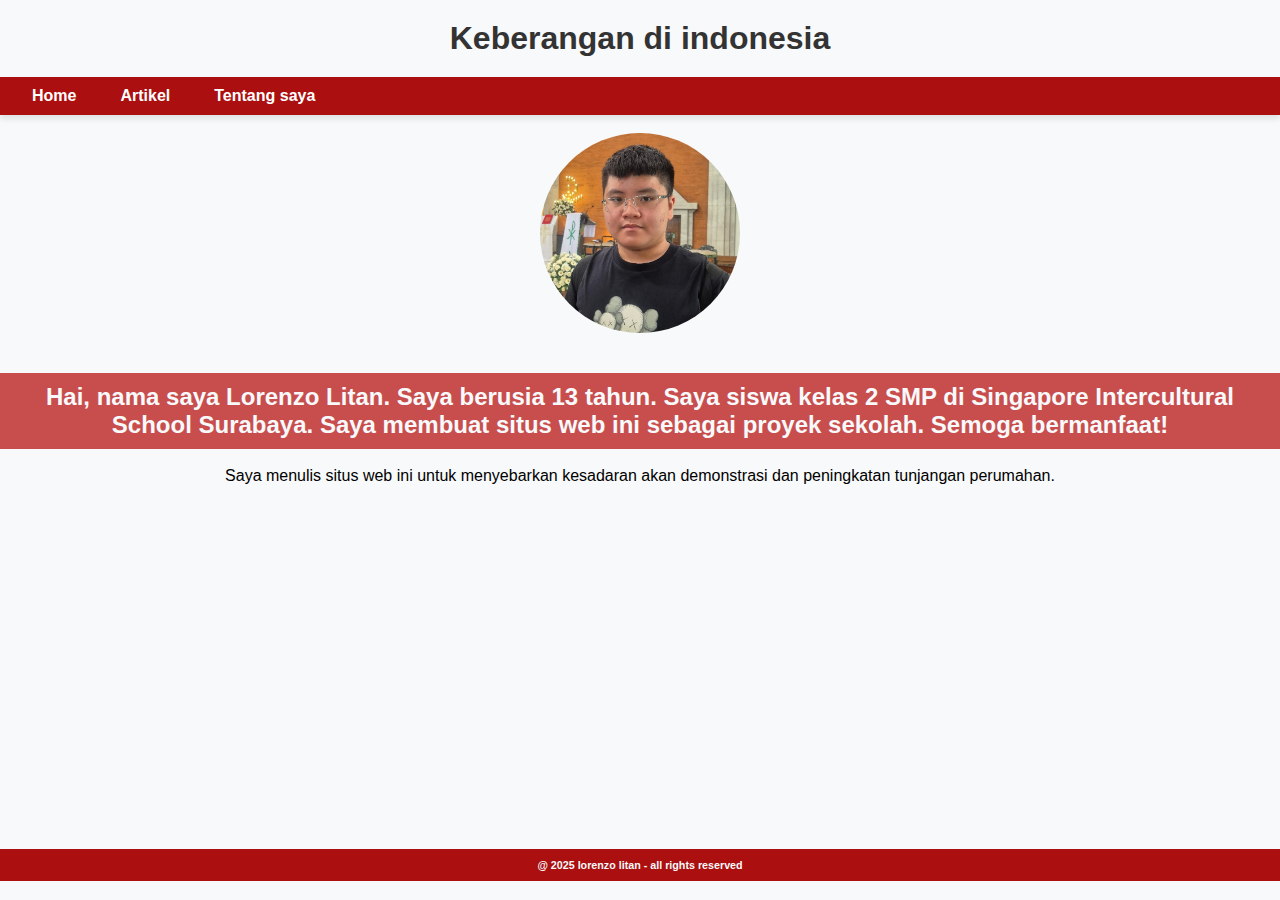
<file: about.html>
<!DOCTYPE html>
<html lang="en">
  <head>
    <meta charset="UTF-8" />
    <meta name="viewport" content="width=device-width, initial-scale=1.0" />
    <meta http-equiv="X-UA-Compatible" content="ie=edge" />
    <title>Home</title>
    <link rel="stylesheet" href="styles.css" />

    <title>Circular Image</title>
    <style>
      .circle-image {
        width: 200px; /* Set a fixed width */
        height: 200px; /* Set a fixed height, must be the same as width */
        border-radius: 50%; /* Makes the image circular */
        object-fit: cover; /* Prevents distortion by cropping */
        overflow: hidden; /* Hides any parts of the image that are cropped */
      }
              div {
          display: flex;
          justify-content: center;
        }

        img {
          width: 100%;
        }

    </style>

  </head>

  <body>
    <h1 style ="text-align:centre">
      Keberangan di indonesia
    </h1>

    <nav class="navbar">
    </a>
    <ul>
      <li><a href="index.html">Home</a></li>
      <li><a href="artikel.html">Artikel</a></li>
      <li><a href="about.html">Tentang saya</a></li>
    </ul>
</nav>
<br>
  <div>
    <img src="me.jpg" alt="me"  class="circle-image">
  </div>
    <h2 style ="text-align:centre"> Hai, nama saya Lorenzo Litan. Saya berusia 13 tahun. Saya siswa kelas 2 SMP di Singapore Intercultural School Surabaya. Saya membuat situs web ini sebagai proyek sekolah. Semoga bermanfaat! </h2>
    <br>
    <p style =text-align:center> Saya menulis situs web ini untuk menyebarkan kesadaran akan demonstrasi dan peningkatan tunjangan perumahan.</p>
    <br>
    <br>
    <br>
    <br>
    <br>
    <br>
    <br>
    <br>
    <br>
    <br>
    <br>
    <br>
    <br>
    <br>
    <br>
    <br>
    <br>
    <br>
    <h6>@ 2025 lorenzo litan - all rights reserved</h6>
  </body>




</html>
</file>
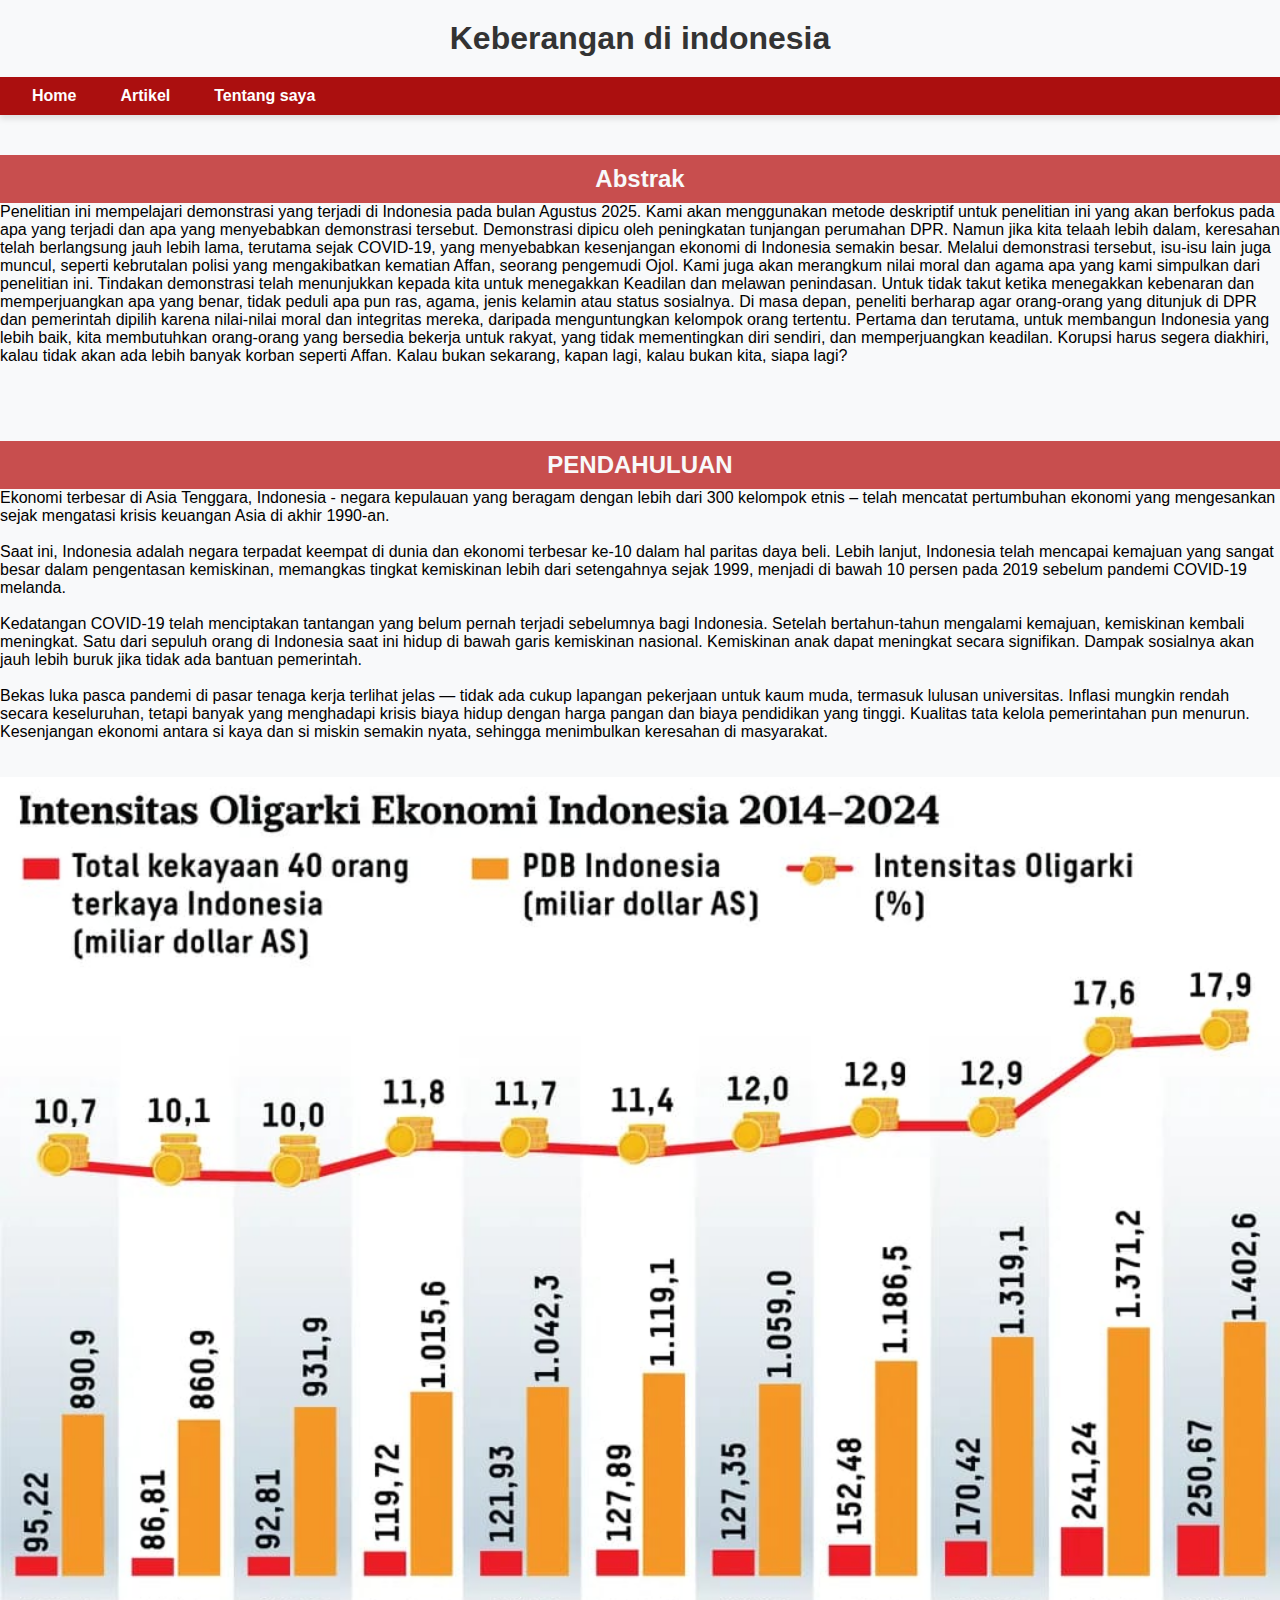
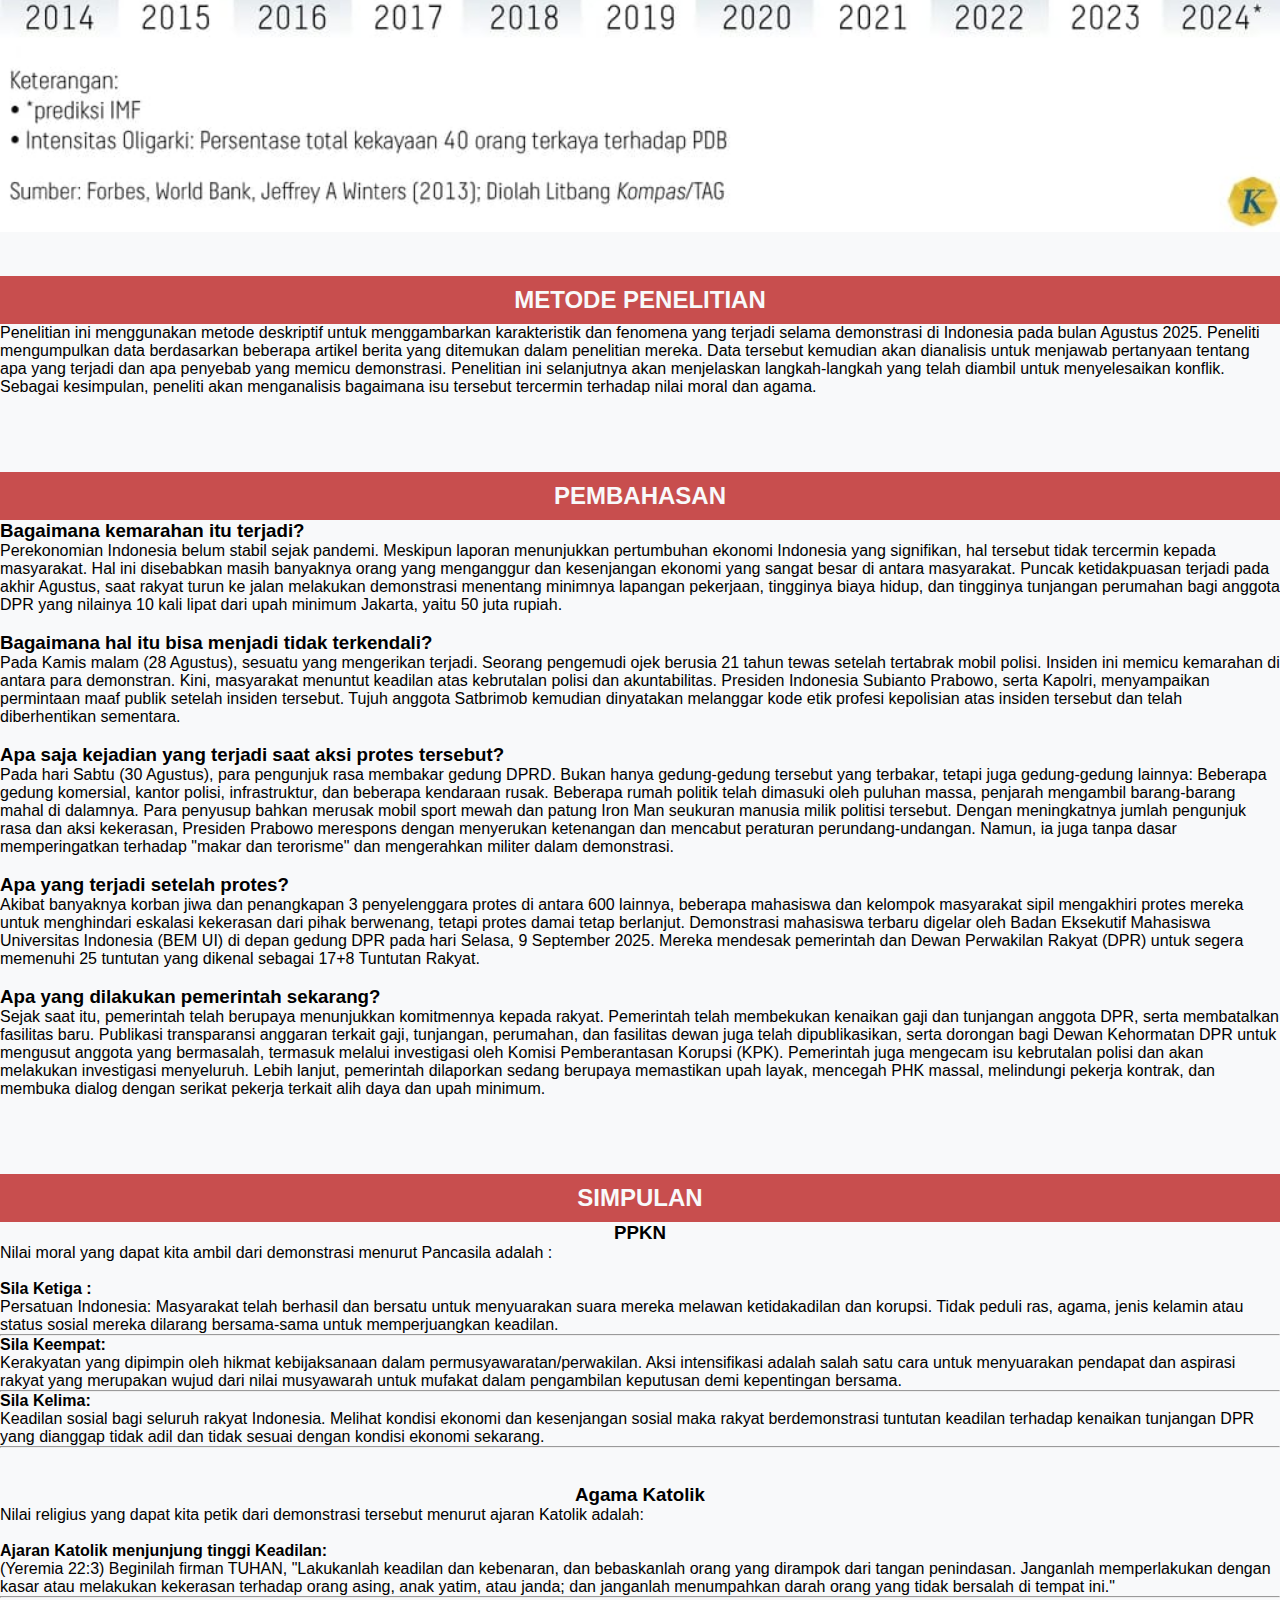
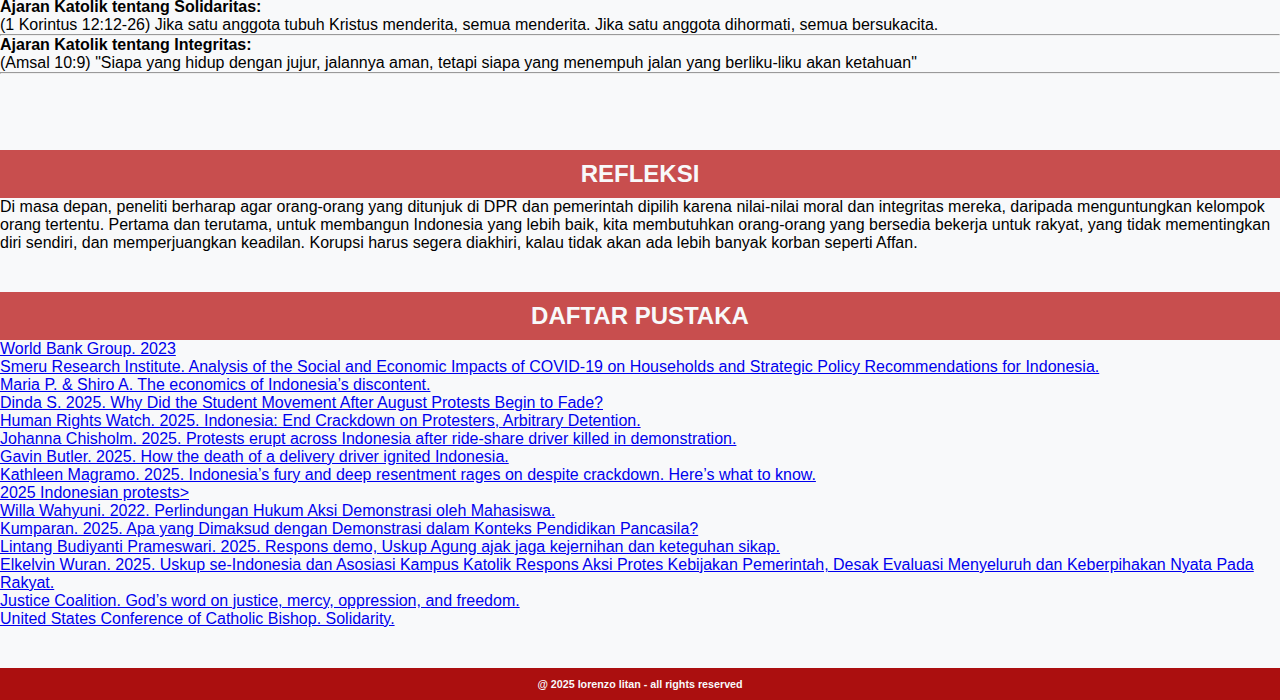
<file: artikel.html>
<!DOCTYPE html>
<html lang="en">
  <head>
    <meta charset="UTF-8" />
    <meta name="viewport" content="width=device-width, initial-scale=1.0" />
    <meta http-equiv="X-UA-Compatible" content="ie=edge" />
    <title>Home</title>
    <link rel="stylesheet" href="styles.css" />
  </head>

  <body>
    <h1 style ="text-align:centre">
      Keberangan di indonesia
    </h1>

    <nav class="navbar">
    </a>
    <ul>
      <li><a href="index.html">Home</a></li>
      <li><a href="artikel.html">Artikel</a></li>
      <li><a href="about.html">Tentang saya</a></li>
    </ul>
</nav>

    <h2 style ="text-align:centre"> Abstrak </h2>
    <p>Penelitian ini mempelajari demonstrasi yang terjadi di Indonesia pada bulan Agustus 2025. Kami akan menggunakan metode deskriptif untuk penelitian ini yang akan berfokus pada apa yang terjadi dan apa yang menyebabkan demonstrasi tersebut. Demonstrasi dipicu oleh peningkatan tunjangan perumahan DPR. Namun jika kita telaah lebih dalam, keresahan telah berlangsung jauh lebih lama, terutama sejak COVID-19, yang menyebabkan kesenjangan ekonomi di Indonesia semakin besar. Melalui demonstrasi tersebut, isu-isu lain juga muncul, seperti kebrutalan polisi yang mengakibatkan kematian Affan, seorang pengemudi Ojol. Kami juga akan merangkum nilai moral dan agama apa yang kami simpulkan dari penelitian ini. Tindakan demonstrasi telah menunjukkan kepada kita untuk menegakkan Keadilan dan melawan penindasan. Untuk tidak takut ketika menegakkan kebenaran dan memperjuangkan apa yang benar, tidak peduli apa pun ras, agama, jenis kelamin atau status sosialnya. Di masa depan, peneliti berharap agar orang-orang yang ditunjuk di DPR dan pemerintah dipilih karena nilai-nilai moral dan integritas mereka, daripada menguntungkan kelompok orang tertentu.  Pertama dan terutama, untuk membangun Indonesia yang lebih baik, kita membutuhkan orang-orang yang bersedia bekerja untuk rakyat, yang tidak mementingkan diri sendiri, dan memperjuangkan keadilan. Korupsi harus segera diakhiri, kalau tidak akan ada lebih banyak korban seperti Affan. Kalau bukan sekarang, kapan lagi, kalau bukan kita, siapa lagi?</p>
    <br>
    <br>
    <h2 style ="text-align:centre"> PENDAHULUAN </h2>
    <p>Ekonomi terbesar di Asia Tenggara, Indonesia - negara kepulauan yang beragam dengan lebih dari 300 kelompok etnis – telah mencatat pertumbuhan ekonomi yang mengesankan sejak mengatasi krisis keuangan Asia di akhir 1990-an.
    </p>
    <br>
    <p>Saat ini, Indonesia adalah negara terpadat keempat di dunia dan ekonomi terbesar ke-10 dalam hal paritas daya beli. Lebih lanjut, Indonesia telah mencapai kemajuan yang sangat besar dalam pengentasan kemiskinan, memangkas tingkat kemiskinan lebih dari setengahnya sejak 1999, menjadi di bawah 10 persen pada 2019 sebelum pandemi COVID-19 melanda.
    </p>
    <br>
    <p>Kedatangan COVID-19 telah menciptakan tantangan yang belum pernah terjadi sebelumnya bagi Indonesia. Setelah bertahun-tahun mengalami kemajuan, kemiskinan kembali meningkat. Satu dari sepuluh orang di Indonesia saat ini hidup di bawah garis kemiskinan nasional. Kemiskinan anak dapat meningkat secara signifikan. Dampak sosialnya akan jauh lebih buruk jika tidak ada bantuan pemerintah.        
    </p>
    <br>
    <p>Bekas luka pasca pandemi di pasar tenaga kerja terlihat jelas — tidak ada cukup lapangan pekerjaan untuk kaum muda, termasuk lulusan universitas. Inflasi mungkin rendah secara keseluruhan, tetapi banyak yang menghadapi krisis biaya hidup dengan harga pangan dan biaya pendidikan yang tinggi. Kualitas tata kelola pemerintahan pun menurun. Kesenjangan ekonomi antara si kaya dan si miskin semakin nyata, sehingga menimbulkan keresahan di masyarakat.        
    </p>
    <br>
    <br>
    <div>
    <img src="death.jpg" alt="chart" style="width:100%">
    </div>
    <h2 style ="text-align:centre"> METODE PENELITIAN </h2>
    <p>Penelitian ini menggunakan metode deskriptif untuk menggambarkan karakteristik dan fenomena yang terjadi selama demonstrasi di Indonesia pada bulan Agustus 2025. Peneliti mengumpulkan data berdasarkan beberapa artikel berita yang ditemukan dalam penelitian mereka. Data tersebut kemudian akan dianalisis untuk menjawab pertanyaan tentang apa yang terjadi dan apa penyebab yang memicu demonstrasi. Penelitian ini selanjutnya akan menjelaskan langkah-langkah yang telah diambil untuk menyelesaikan konflik. Sebagai kesimpulan, peneliti akan menganalisis bagaimana isu tersebut tercermin terhadap nilai moral dan agama.
    </p>
    <br>
    <br>
    <h2 style ="text-align:centre"> PEMBAHASAN </h2>
    <h3>Bagaimana kemarahan itu terjadi?</h3>
    <p>Perekonomian Indonesia belum stabil sejak pandemi. Meskipun laporan menunjukkan pertumbuhan ekonomi Indonesia yang signifikan, hal tersebut tidak tercermin kepada masyarakat. Hal ini disebabkan masih banyaknya orang yang menganggur dan kesenjangan ekonomi yang sangat besar di antara masyarakat. Puncak ketidakpuasan terjadi pada akhir Agustus, saat rakyat turun ke jalan melakukan demonstrasi menentang minimnya lapangan pekerjaan, tingginya biaya hidup, dan tingginya tunjangan perumahan bagi anggota DPR yang nilainya 10 kali lipat dari upah minimum Jakarta, yaitu 50 juta rupiah.
    </p>
    <br>
    <h3>Bagaimana hal itu bisa menjadi tidak terkendali?</h3>
    <p>Pada Kamis malam (28 Agustus), sesuatu yang mengerikan terjadi. Seorang pengemudi ojek berusia 21 tahun tewas setelah tertabrak mobil polisi. Insiden ini memicu kemarahan di antara para demonstran. Kini, masyarakat menuntut keadilan atas kebrutalan polisi dan akuntabilitas. Presiden Indonesia Subianto Prabowo, serta Kapolri, menyampaikan permintaan maaf publik setelah insiden tersebut. Tujuh anggota Satbrimob kemudian dinyatakan melanggar kode etik profesi kepolisian atas insiden tersebut dan telah diberhentikan sementara.
    </p>
    <br>
    <h3>Apa saja kejadian yang terjadi saat aksi protes tersebut?</h3>
    <p>Pada hari Sabtu (30 Agustus), para pengunjuk rasa membakar gedung DPRD. Bukan hanya gedung-gedung tersebut yang terbakar, tetapi juga gedung-gedung lainnya: Beberapa gedung komersial, kantor polisi, infrastruktur, dan beberapa kendaraan rusak. Beberapa rumah politik telah dimasuki oleh puluhan massa, penjarah mengambil barang-barang mahal di dalamnya. Para penyusup bahkan merusak mobil sport mewah dan patung Iron Man seukuran manusia milik politisi tersebut. Dengan meningkatnya jumlah pengunjuk rasa dan aksi kekerasan, Presiden Prabowo merespons dengan menyerukan ketenangan dan mencabut peraturan perundang-undangan. Namun, ia juga tanpa dasar memperingatkan terhadap "makar dan terorisme" dan mengerahkan militer dalam demonstrasi.
    </p>
    <br>
    <h3>Apa yang terjadi setelah protes?</h3>
    <p>Akibat banyaknya korban jiwa dan penangkapan 3 penyelenggara protes di antara 600 lainnya, beberapa mahasiswa dan kelompok masyarakat sipil mengakhiri protes mereka untuk menghindari eskalasi kekerasan dari pihak berwenang, tetapi protes damai tetap berlanjut. Demonstrasi mahasiswa terbaru digelar oleh Badan Eksekutif Mahasiswa Universitas Indonesia (BEM UI) di depan gedung DPR pada hari Selasa, 9 September 2025. Mereka mendesak pemerintah dan Dewan Perwakilan Rakyat (DPR) untuk segera memenuhi 25 tuntutan yang dikenal sebagai 17+8 Tuntutan Rakyat.
    </p>
    <br>
    <h3>Apa yang dilakukan pemerintah sekarang?</h3>
    <p>Sejak saat itu, pemerintah telah berupaya menunjukkan komitmennya kepada rakyat. Pemerintah telah membekukan kenaikan gaji dan tunjangan anggota DPR, serta membatalkan fasilitas baru. Publikasi transparansi anggaran terkait gaji, tunjangan, perumahan, dan fasilitas dewan juga telah dipublikasikan, serta dorongan bagi Dewan Kehormatan DPR untuk mengusut anggota yang bermasalah, termasuk melalui investigasi oleh Komisi Pemberantasan Korupsi (KPK). Pemerintah juga mengecam isu kebrutalan polisi dan akan melakukan investigasi menyeluruh. Lebih lanjut, pemerintah dilaporkan sedang berupaya memastikan upah layak, mencegah PHK massal, melindungi pekerja kontrak, dan membuka dialog dengan serikat pekerja terkait alih daya dan upah minimum.
    </p>
    <br>
    <br>
    <h2 style ="text-align:centre"> SIMPULAN </h2>
    <h3 style =text-align:center >PPKN</h3>
    <p>Nilai moral yang dapat kita ambil dari demonstrasi menurut Pancasila adalah :
    </p>
    <br>
  <lister>
    <dl>
      <dt><b>Sila Ketiga :</b></dt>
      <dd>
        Persatuan Indonesia: Masyarakat telah berhasil dan bersatu untuk
        menyuarakan suara mereka melawan ketidakadilan dan korupsi. Tidak peduli
        ras, agama, jenis kelamin atau status sosial mereka dilarang
        bersama-sama untuk memperjuangkan keadilan.
      </dd>
      <hr>
      <dt><b>Sila Keempat:</b></dt>
      <dd>
        Kerakyatan yang dipimpin oleh hikmat kebijaksanaan dalam
        permusyawaratan/perwakilan. Aksi intensifikasi adalah salah satu cara
        untuk menyuarakan pendapat dan aspirasi rakyat yang merupakan wujud dari
        nilai musyawarah untuk mufakat dalam pengambilan keputusan demi
        kepentingan bersama.
      </dd>
      <hr>
      <dt><b>Sila Kelima:</b></dt>
      <dd>
        Keadilan sosial bagi seluruh rakyat Indonesia. Melihat kondisi ekonomi
        dan kesenjangan sosial maka rakyat berdemonstrasi tuntutan keadilan
        terhadap kenaikan tunjangan DPR yang dianggap tidak adil dan tidak
        sesuai dengan kondisi ekonomi sekarang.
      </dd>
      <hr>
    </dl>
  </lister>
    <br>
    <br>
    <h3 style =text-align:center>Agama Katolik</h3>
    <p>Nilai religius yang dapat kita petik dari demonstrasi tersebut menurut ajaran Katolik adalah:</p>      
    <br>
    <dl>
        <dt><b>Ajaran Katolik menjunjung tinggi Keadilan:</b></dt>
        <dd>
          (Yeremia 22:3) Beginilah firman TUHAN, "Lakukanlah keadilan dan
          kebenaran, dan bebaskanlah orang yang dirampok dari tangan penindasan.
          Janganlah memperlakukan dengan kasar atau melakukan kekerasan terhadap
          orang asing, anak yatim, atau janda; dan janganlah menumpahkan darah
          orang yang tidak bersalah di tempat ini."
        </dd>
        <hr>
        <dt><b>Ajaran Katolik tentang Solidaritas:</b></dt>
        <dd>
          (1 Korintus 12:12-26) Jika satu anggota tubuh Kristus menderita, semua
          menderita. Jika satu anggota dihormati, semua bersukacita.
        </dd>
        <hr>
        <dt><b>Ajaran Katolik tentang Integritas:</b></dt>
        <dd>
          (Amsal 10:9) "Siapa yang hidup dengan jujur, jalannya aman, tetapi
          siapa yang menempuh jalan yang berliku-liku akan ketahuan"
        </dd>
        <hr>
      </dl>
    <br>
    <br>
    <h2 style ="text-align:centre"> REFLEKSI </h2>
    <p>Di masa depan, peneliti berharap agar orang-orang yang ditunjuk di DPR dan pemerintah dipilih karena nilai-nilai moral dan integritas mereka, daripada menguntungkan kelompok orang tertentu.  Pertama dan terutama, untuk membangun Indonesia yang lebih baik, kita membutuhkan orang-orang yang bersedia bekerja untuk rakyat, yang tidak mementingkan diri sendiri, dan memperjuangkan keadilan. Korupsi harus segera diakhiri, kalau tidak akan ada lebih banyak korban seperti Affan.</p>

    <h2 style ="text-align:centre"> DAFTAR PUSTAKA </h2>
  <ul>
      <li><a href="https://www.worldbank.org/en/country/indonesia/overview">World Bank Group. 2023</a></li>
      <li><a href="https://smeru.or.id/en/publication/analysis-social-and-economic-impacts-covid-19-households-and-strategic-policy">Smeru Research Institute. Analysis of the Social and Economic Impacts of COVID-19 on Households and Strategic Policy Recommendations for Indonesia.</a></li>
      <li><a href="https://eastasiaforum.org/2025/09/28/the-economics-of-indonesias-discontent/">Maria P. & Shiro A. The economics of Indonesia’s discontent. </a></li>
      <li><a href="https://en.tempo.co/read/2048341/why-did-the-student-movement-after-august-protests-begin-to-fade">Dinda S. 2025. Why Did the Student Movement After August Protests Begin to Fade? </a></li>
      <li><a href="https://www.hrw.org/news/2025/09/03/indonesia-end-crackdown-on-protesters-arbitrary-detention">Human Rights Watch. 2025. Indonesia: End Crackdown on Protesters, Arbitrary Detention.</a></li>    
      <li><a href="https://www.bbc.com/news/live/cdrk7rjv8z5t">Johanna Chisholm. 2025. Protests erupt across Indonesia after ride-share driver killed in demonstration.</a></li>
      <li><a href="https://www.bbc.com/news/articles/c2dj9w306wzo">Gavin Butler. 2025. How the death of a delivery driver ignited Indonesia.</a></li>
      <li><a href="https://edition.cnn.com/2025/09/01/asia/indonesia-protests-explainer-intl-hnk">Kathleen Magramo. 2025. Indonesia’s fury and deep resentment rages on despite crackdown. Here’s what to know.</a></li>
      <li><a href="https://en.wikipedia.org/wiki/2025_Indonesian_protests#Background">2025 Indonesian protests></a></li>
      <li><a href="https://www.hukumonline.com/berita/a/perlindungan-hukum-aksi-demonstrasi-oleh-mahasiswa-lt624bf58bdce2a/ ">Willa Wahyuni. 2022. Perlindungan Hukum Aksi Demonstrasi oleh Mahasiswa.</a></li>
      <li><a href="https://kumparan.com/berita-hari-ini/apa-yang-dimaksud-dengan-demonstrasi-dalam-konteks-pendidikan-pancasila-25ma1IVzk4H/3">Kumparan. 2025. Apa yang Dimaksud dengan Demonstrasi dalam Konteks Pendidikan Pancasila? </a></li>
      <li><a href="https://www.antaranews.com/berita/5080189/respons-demo-uskup-agung-ajak-jaga-kejernihan-dan-keteguhan-sikap#:~:text=%22Kita%20bisa%20berharap%20agar%20semua,dengan%20damai%20tanpa%20rasa%20takut.&text=Hari%20ini%2C%20Presiden%20Prabowo%20Subianto,(GP%20Ansor)%20Addin%20Jauharudin.">Lintang Budiyanti Prameswari. 2025. Respons demo, Uskup Agung ajak jaga kejernihan dan keteguhan sikap.</a></li>
      <li><a href="https://floresa.co/reportase/peristiwa/78192/2025/09/02/uskup-se-indonesia-dan-asosiasi-kampus-katolik-respons-aksi-protes-kebijakan-pemerintah-desak-evaluasi-menyeluruh-dan-keberpihakan-nyata-pada-rakyat"> Elkelvin Wuran. 2025. Uskup se-Indonesia dan Asosiasi Kampus Katolik Respons Aksi Protes Kebijakan Pemerintah, Desak Evaluasi Menyeluruh dan Keberpihakan Nyata Pada Rakyat.</a></li>
      <li><a href="https://justiceco.org/resources/gods-heart-of-justice/scriptures-on-justice-mercy-oppression-and-freedom/#:~:text=Jeremiah%2022%3A3.,innocent%20blood%20in%20this%20place. ">Justice Coalition. God’s word on justice, mercy, oppression, and freedom. </a></li>
      <li><a href="https://www.usccb.org/beliefs-and-teachings/what-we-believe/catholic-social-teaching/solidarity"> United States Conference of Catholic Bishop. Solidarity. </a></li>
  </ul>
    
<h6>@ 2025 lorenzo litan - all rights reserved</h6>
</body>


</html>
</file>
<file: styles.css>
/* Reset default styles */
* {
  margin: 0;
  padding: 0;
  box-sizing: border-box;
}

body {
  font-family: "Segoe UI", Tahoma, Geneva, Verdana, sans-serif;
  background-color: #f8f9fa;
}

/* Header Text */
h1 {
  padding: 20px;
  text-align: center;
  color: #333;
}

h2 {
  margin-top: 40px;
  text-align: center;
  color: #f8f9fa;
  background-color: #c84e4e;
  padding: 10px 20px;
}

/* Navbar Styles */
.navbar {
  display: flex;
  justify-content: space-between;
  align-items: center;
  background-color: #ab0f0f;
  padding: 10px 20px;
  box-shadow: 0 4px 6px rgba(0, 0, 0, 0.1);
}

.navbar ul {
  list-style: none;
  display: flex;
  gap: 20px;
}

.navbar ul li a {
  text-decoration: none;
  color: #fff;
  font-weight: bold;
  padding: 8px 12px;
  transition: background 0.3s ease, color 0.3s ease;
}

.navbar ul li a:hover {
  background-color:   background-color: #c84e4e;
;
  border-radius: 5px;
}


h6 {
  margin-top: 40px;
  text-align: center;
  color: #f8f9fa;
  background-color: #ab0f0f;
  padding: 10px 20px;
}
</file>
